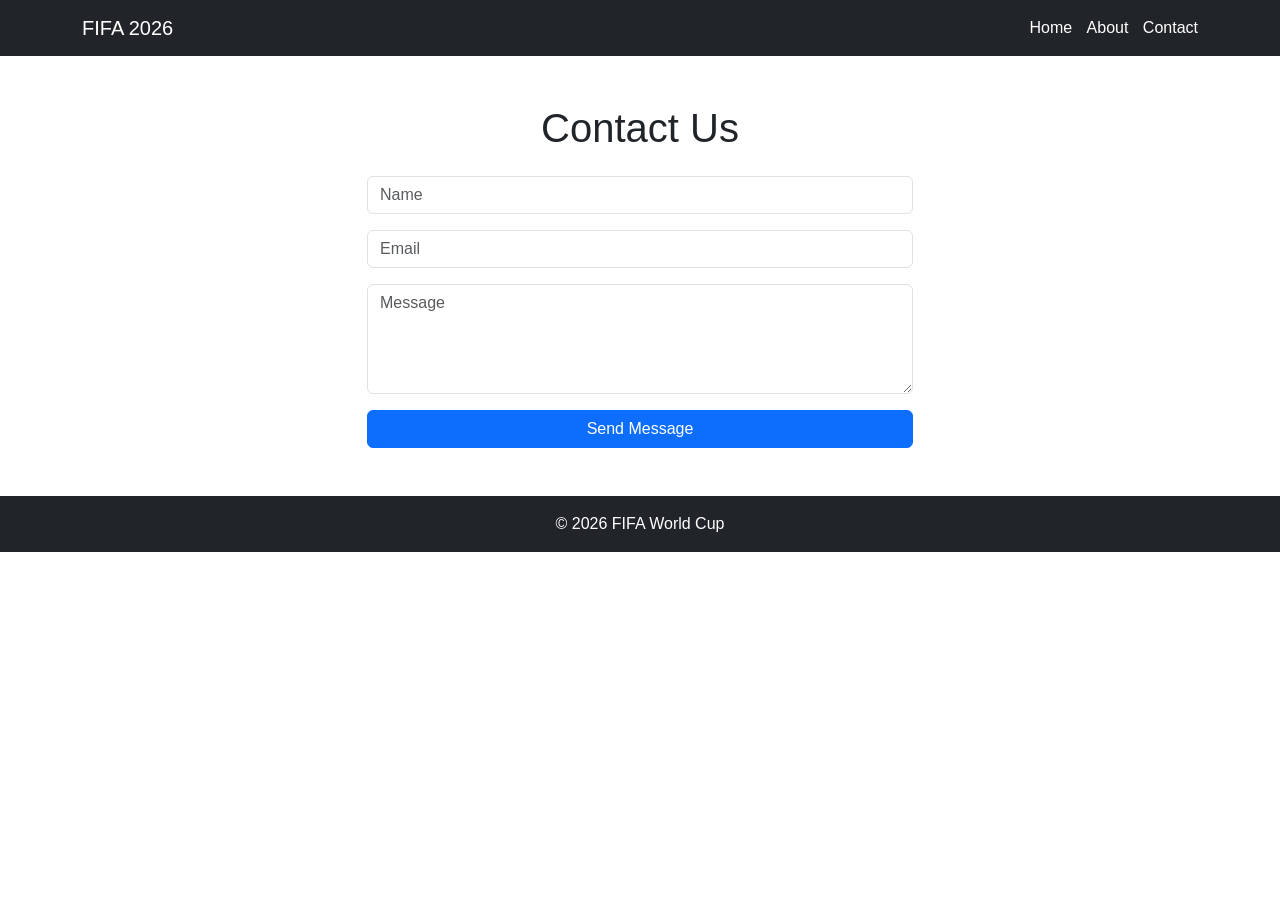
<file: contact.html>
<!DOCTYPE html>
<html lang="en">
<head>
  <meta charset="UTF-8">
  <meta name="viewport" content="width=device-width, initial-scale=1">
  <title>Contact FIFA 2026</title>

  <link href="https://cdn.jsdelivr.net/npm/bootstrap@5.3.3/dist/css/bootstrap.min.css" rel="stylesheet">
  <link rel="stylesheet" href="styles.css">
</head>

<body>

<nav class="navbar navbar-dark bg-dark">
  <div class="container">
    <a class="navbar-brand" href="index.html">FIFA 2026</a>

    <div>
      <a class="nav-link d-inline text-white" href="index.html">Home</a>
      <a class="nav-link d-inline text-white" href="about.html">About</a>
      <a class="nav-link d-inline text-white" href="contact.html">Contact</a>
    </div>
  </div>
</nav>

<section class="py-5">
  <div class="container">
    <h1 class="text-center mb-4">Contact Us</h1>

    <div class="row justify-content-center">
      <div class="col-md-6">

        <form>
          <input class="form-control mb-3" placeholder="Name">
          <input class="form-control mb-3" placeholder="Email">
          <textarea class="form-control mb-3" rows="4" placeholder="Message"></textarea>

          <button class="btn btn-primary w-100">Send Message</button>
        </form>

      </div>
    </div>
  </div>
</section>

<footer class="bg-dark text-white text-center py-3">
  <p class="mb-0">© 2026 FIFA World Cup</p>
</footer>

<script src="botpress.js"></script>
<script src="https://cdn.jsdelivr.net/npm/bootstrap@5.3.3/dist/js/bootstrap.bundle.min.js"></script>

</body>
</html>
</file>
<file: styles.css>
body {
  font-family: Arial, sans-serif;
}

/* HERO */
.hero {
  height: 90vh;
  background: linear-gradient(to right, #0d6efd, #111);
  color: white;
}

/* NAV LINKS */
.nav-link {
  margin-left: 10px;
}

/* IMAGES */
img {
  max-height: 350px;
  object-fit: cover;
}

/* SECTION SPACING */
section {
  padding-top: 80px;
}
</file>
